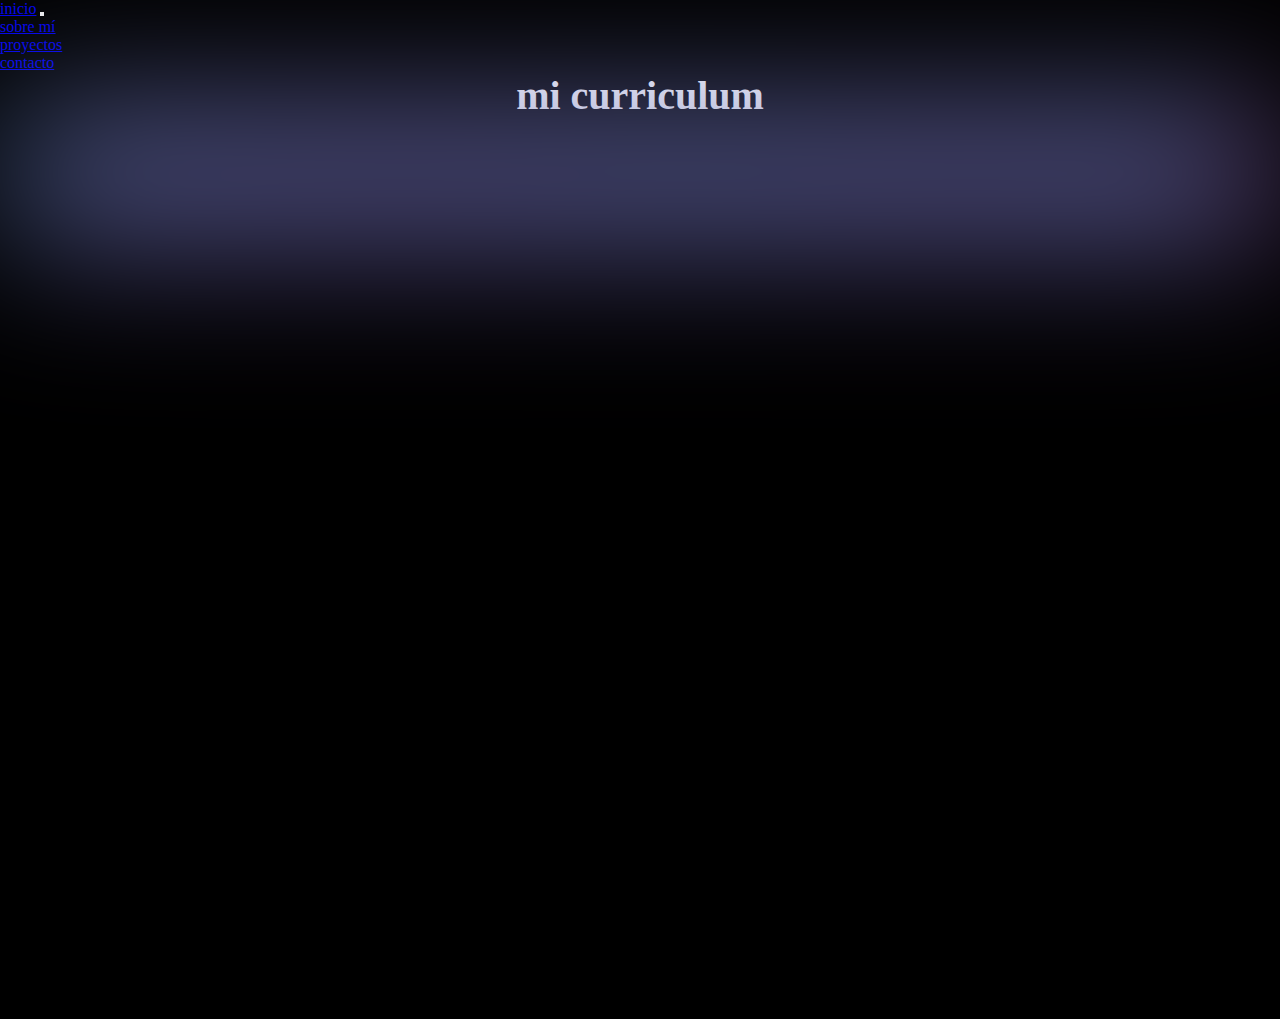
<file: index.html>
<!doctype html>
<html lang="es">
  <head>
    <meta charset="utf-8">
    <meta name="viewport" content="width=device-width, initial-scale=1">
    <title>curriculum</title>
    <link href="https://cdn.jsdelivr.net/npm/bootstrap@5.3.2/dist/css/bootstrap.min.css" rel="stylesheet" integrity="sha384-T3c6CoIi6uLrA9TneNEoa7RxnatzjcDSCmG1MXxSR1GAsXEV/Dwwykc2MPK8M2HN" crossorigin="anonymous">
    <link rel="stylesheet" href="css/style.css">
    <link rel="stylesheet" href="css/bganimated.css">
  </head>
  <body>
    <nav class="navbar bg-dark border-bottom border-body" data-bs-theme="dark">
      <nav class="navbar navbar-expand-lg bg-body-tertiary">
        <div class="container-fluid">
          <a class="navbar-brand" href="index.html">inicio</a>
          <button class="navbar-toggler" type="button" data-bs-toggle="collapse" data-bs-target="#navbarNav" aria-controls="navbarNav" aria-expanded="false" aria-label="Toggle navigation">
            <span class="navbar-toggler-icon"></span>
          </button>
          <div class="collapse navbar-collapse" id="navbarNav">
            <ul class="navbar-nav">
              <li class="nav-item">
                <a class="nav-link active" aria-current="page" href="yo.html">sobre mí</a>
              </li>
              <li class="nav-item">
                <a class="nav-link" href="proyectos.html">proyectos</a>
              </li>
              <li class="nav-item">
                <a class="nav-link" href="contacto.html">contacto</a>
              </li>
            </ul>
          </div>
        </div>
      </nav>
    </nav>

    
    <div class="container glass">

    <section>
      <div class="container titulo">
        <h1>mi curriculum</h1>
      </div>
    </section>
    <section>
    <div class="burbujas">
      <div class="bubbles">
        <span style="--i:36"></span>
        <span style="--i:7"></span>
        <span style="--i:16"></span>
        <span style="--i:34"></span>
        <span style="--i:3"></span>
        <span style="--i:6"></span>
        <span style="--i:26"></span>
        <span style="--i:19"></span>
        <span style="--i:36"></span>
        <span style="--i:12"></span>
        <span style="--i:18"></span>
        <span style="--i:1"></span>
        <span style="--i:23"></span>
        <span style="--i:15"></span>
        <span style="--i:28"></span>
        <span style="--i:11"></span>
        <span style="--i:17"></span>
        <span style="--i:5"></span>
        <span style="--i:24"></span>
        <span style="--i:21"></span>
        <span style="--i:25"></span>
        <span style="--i:20"></span>
        <span style="--i:40"></span>
        <span style="--i:15"></span>
        <span style="--i:19"></span>
        <span style="--i:33"></span>
        <span style="--i:8"></span>
        <span style="--i:32"></span>
        <span style="--i:35"></span>
        <span style="--i:13"></span>
        <span style="--i:39"></span>
        <span style="--i:31"></span>
        <span style="--i:27"></span>
        <span style="--i:22"></span>
        <span style="--i:9"></span>
        <span style="--i:14"></span>

      
    </div>
    </section>
    
  
    <script src="https://cdn.jsdelivr.net/npm/bootstrap@5.3.2/dist/js/bootstrap.bundle.min.js" integrity="sha384-C6RzsynM9kWDrMNeT87bh95OGNyZPhcTNXj1NW7RuBCsyN/o0jlpcV8Qyq46cDfL" crossorigin="anonymous"></script>
  
  </div>
    
  </body>
</html>
</file>
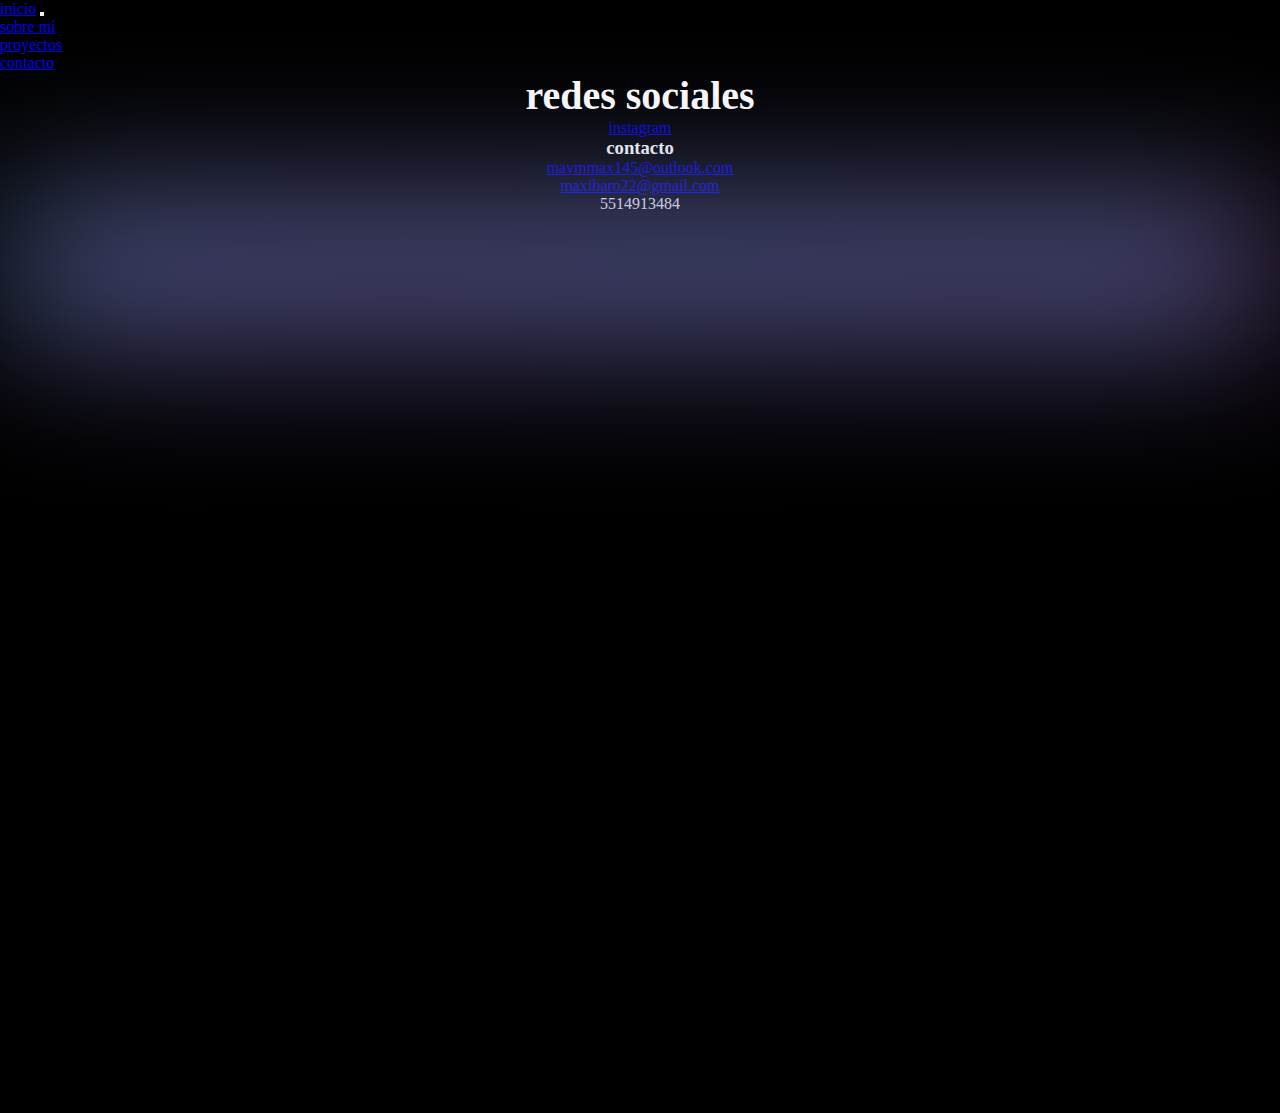
<file: contacto.html>
<!doctype html>
<html lang="es">
  <head>
    <meta charset="utf-8">
    <meta name="viewport" content="width=device-width, initial-scale=1">
    <title>Bootstrap demo</title>
    <link href="https://cdn.jsdelivr.net/npm/bootstrap@5.3.2/dist/css/bootstrap.min.css" rel="stylesheet" integrity="sha384-T3c6CoIi6uLrA9TneNEoa7RxnatzjcDSCmG1MXxSR1GAsXEV/Dwwykc2MPK8M2HN" crossorigin="anonymous">
    <link rel="stylesheet" href="css/style.css">
    <link rel="stylesheet" href="css/bganimated.css">
  </head>
  <body>
    <nav class="navbar bg-dark border-bottom border-body" data-bs-theme="dark">
        <nav class="navbar navbar-expand-lg bg-body-tertiary">
          <div class="container-fluid">
            <a class="navbar-brand" href="index.html">inicio</a>
            <button class="navbar-toggler" type="button" data-bs-toggle="collapse" data-bs-target="#navbarNav" aria-controls="navbarNav" aria-expanded="false" aria-label="Toggle navigation">
              <span class="navbar-toggler-icon"></span>
            </button>
            <div class="collapse navbar-collapse" id="navbarNav">
              <ul class="navbar-nav">
                <li class="nav-item">
                  <a class="nav-link active" aria-current="page" href="yo.html">sobre mí</a>
                </li>
                <li class="nav-item">
                  <a class="nav-link" href="proyectos.html">proyectos</a>
                </li>
                <li class="nav-item">
                  <a class="nav-link" href="contacto.html">contacto</a>
                </li>
              </ul>
            </div>
          </div>
        </nav>
      </nav>

      <div class="container glass">

        <section>
          <div class="container titulo">
            <h1>redes sociales</h1>
            <center><p><a href="https://www.instagram.com/max_ibat/">instagram</a></p></center>
            <h3><center>contacto</center></h3>
            <center><p><a href="mavmmax145@outlook.com">mavmmax145@outlook.com</a></p></center>
            <center><p><a href="maxibaro22@gmail.com">maxibaro22@gmail.com</a></p></center>
            <center><p>5514913484</p></center>
            
          </div>
        </section>
        <section>
        <div class="burbujas">
          <div class="bubbles">
            <span style="--i:36"></span>
            <span style="--i:7"></span>
            <span style="--i:16"></span>
            <span style="--i:34"></span>
            <span style="--i:3"></span>
            <span style="--i:6"></span>
            <span style="--i:26"></span>
            <span style="--i:19"></span>
            <span style="--i:36"></span>
            <span style="--i:12"></span>
            <span style="--i:18"></span>
            <span style="--i:1"></span>
            <span style="--i:23"></span>
            <span style="--i:15"></span>
            <span style="--i:28"></span>
            <span style="--i:11"></span>
            <span style="--i:17"></span>
            <span style="--i:5"></span>
            <span style="--i:24"></span>
            <span style="--i:21"></span>
            <span style="--i:25"></span>
            <span style="--i:20"></span>
            <span style="--i:40"></span>
            <span style="--i:15"></span>
            <span style="--i:19"></span>
            <span style="--i:33"></span>
            <span style="--i:8"></span>
            <span style="--i:32"></span>
            <span style="--i:35"></span>
            <span style="--i:13"></span>
            <span style="--i:39"></span>
            <span style="--i:31"></span>
            <span style="--i:27"></span>
            <span style="--i:22"></span>
            <span style="--i:9"></span>
            <span style="--i:14"></span>
    
          
        </div>
        </section>

    <script src="https://cdn.jsdelivr.net/npm/bootstrap@5.3.2/dist/js/bootstrap.bundle.min.js" integrity="sha384-C6RzsynM9kWDrMNeT87bh95OGNyZPhcTNXj1NW7RuBCsyN/o0jlpcV8Qyq46cDfL" crossorigin="anonymous"></script>
  </body>
</html>
</file>
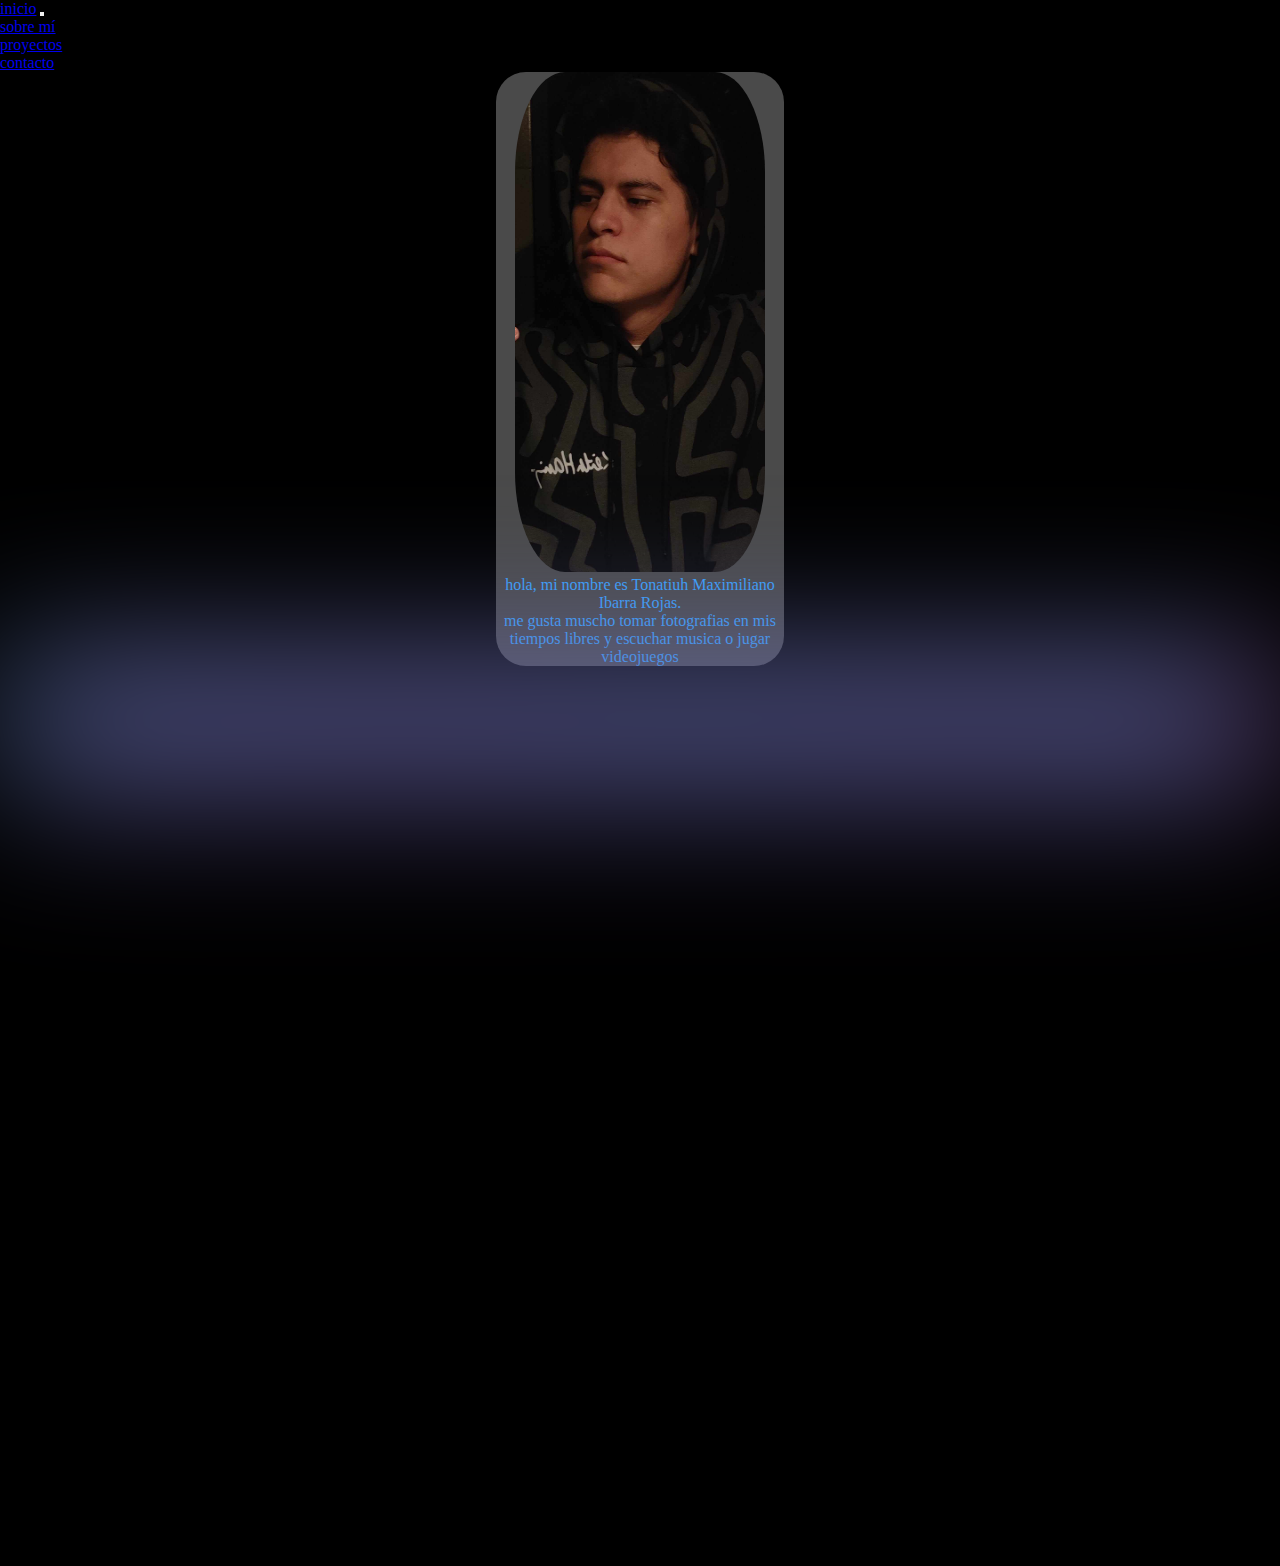
<file: yo.html>
<!doctype html>
<html lang="es">
  <head>
    <meta charset="utf-8">
    <meta name="viewport" content="width=device-width, initial-scale=1">
    <title>curriculum</title>
    <link href="https://cdn.jsdelivr.net/npm/bootstrap@5.3.2/dist/css/bootstrap.min.css" rel="stylesheet" integrity="sha384-T3c6CoIi6uLrA9TneNEoa7RxnatzjcDSCmG1MXxSR1GAsXEV/Dwwykc2MPK8M2HN" crossorigin="anonymous">
    <link rel="stylesheet" href="css/style.css">
    <link rel="stylesheet" href="css/bganimated.css">
  </head>
  <body>
    <nav class="navbar bg-dark border-bottom border-body" data-bs-theme="dark">
        <nav class="navbar navbar-expand-lg bg-body-tertiary">
          <div class="container-fluid">
            <a class="navbar-brand" href="index.html">inicio</a>
            <button class="navbar-toggler" type="button" data-bs-toggle="collapse" data-bs-target="#navbarNav" aria-controls="navbarNav" aria-expanded="false" aria-label="Toggle navigation">
              <span class="navbar-toggler-icon"></span>
            </button>
            <div class="collapse navbar-collapse" id="navbarNav">
              <ul class="navbar-nav">
                <li class="nav-item">
                  <a class="nav-link active" aria-current="page" href="yo.html">sobre mí</a>
                </li>
                <li class="nav-item">
                  <a class="nav-link" href="proyectos.html">proyectos</a>
                </li>
                <li class="nav-item">
                  <a class="nav-link" href="contacto.html">contacto</a>
                </li>
              </ul>
            </div>
          </div>
        </nav>
      </nav>
    <div>
        <center>
        <div class="card" style="width: 18rem;">
            <img src="img/yo.jpg" class="card-img-top" alt="yo" width="250" height="500" >
            <div class="card-body">
            <p class="card-text">hola, mi nombre es Tonatiuh Maximiliano Ibarra Rojas.
            <br>
             me gusta muscho tomar fotografias en mis tiempos libres y escuchar musica o jugar videojuegos</p>
            </div>
        </div>
        </center>
    </div>
    <section>
        <div class="burbujas">
          <div class="bubbles">
            <span style="--i:36"></span>
            <span style="--i:7"></span>
            <span style="--i:16"></span>
            <span style="--i:34"></span>
            <span style="--i:3"></span>
            <span style="--i:6"></span>
            <span style="--i:26"></span>
            <span style="--i:19"></span>
            <span style="--i:36"></span>
            <span style="--i:12"></span>
            <span style="--i:18"></span>
            <span style="--i:1"></span>
            <span style="--i:23"></span>
            <span style="--i:15"></span>
            <span style="--i:28"></span>
            <span style="--i:11"></span>
            <span style="--i:17"></span>
            <span style="--i:5"></span>
            <span style="--i:24"></span>
            <span style="--i:21"></span>
            <span style="--i:25"></span>
            <span style="--i:20"></span>
            <span style="--i:40"></span>
            <span style="--i:15"></span>
            <span style="--i:19"></span>
            <span style="--i:33"></span>
            <span style="--i:8"></span>
            <span style="--i:32"></span>
            <span style="--i:35"></span>
            <span style="--i:13"></span>
            <span style="--i:39"></span>
            <span style="--i:31"></span>
            <span style="--i:27"></span>
            <span style="--i:22"></span>
            <span style="--i:9"></span>
            <span style="--i:14"></span>
    
          
        </div>
        </section>
    <script src="https://cdn.jsdelivr.net/npm/bootstrap@5.3.2/dist/js/bootstrap.bundle.min.js" integrity="sha384-C6RzsynM9kWDrMNeT87bh95OGNyZPhcTNXj1NW7RuBCsyN/o0jlpcV8Qyq46cDfL" crossorigin="anonymous"></script>
  </body>
</html>
</file>
<file: css/style.css>
section{
    border: 10px
}

.container{
    border: 10px;
}

body{
    background-color: rgb(0, 0, 0);
}

h1{
    color: rgb(255, 255, 255);
    font-size: 40px;
    margin: 0;
    padding: 0;
    text-align: center;
    top: 50%

}

.card-text{
    color: rgb(58, 163, 255);
}

img{
    border-radius: 20%;
}

.card{
    background-color: rgb(74, 74, 74);
    border-radius: 30px;
}

h3{
    color: white;
}
p{
    color: white;
}
</file>
<file: css/bganimated.css>
*
{
    margin: 0;
    padding: 0;
    box-sizing: border-box;
}

body{
    
    min-height: 100vh;    

}


.burbujas{
    position: relative;
    width: 100%;
    height: 100vh;
    overflow: hidden;
    
    filter: blur(80px);
}

.bubbles{
    position: relative;
    display: flex;
}

.bubbles span{
    position: relative;
    width: 100px;
    height: 90px;
    background-color: aqua;
    margin: 0 4px;
    border-radius: 100%;
    box-shadow: 0 0 0 10px #005a84, 
    0 0  50px #67cfff,
    0 0 100px #67cfff;
    animation: animate 1s linear infinite;
    animation-duration: calc(130s /var(--i));
}
.bubbles span:nth-child(even){
    background: #f323de;
    box-shadow: 0 0 0 10px #633500, 
    0 0  50px #f323de,
    0 0 100px #f323de;
}

@keyframes animate {
    0%
    {
        transform: translateY(100vh) scale(0);
    }
    100%
    {
        transform: translateY(-10vh) scale(1);
    }
    
}
</file>
